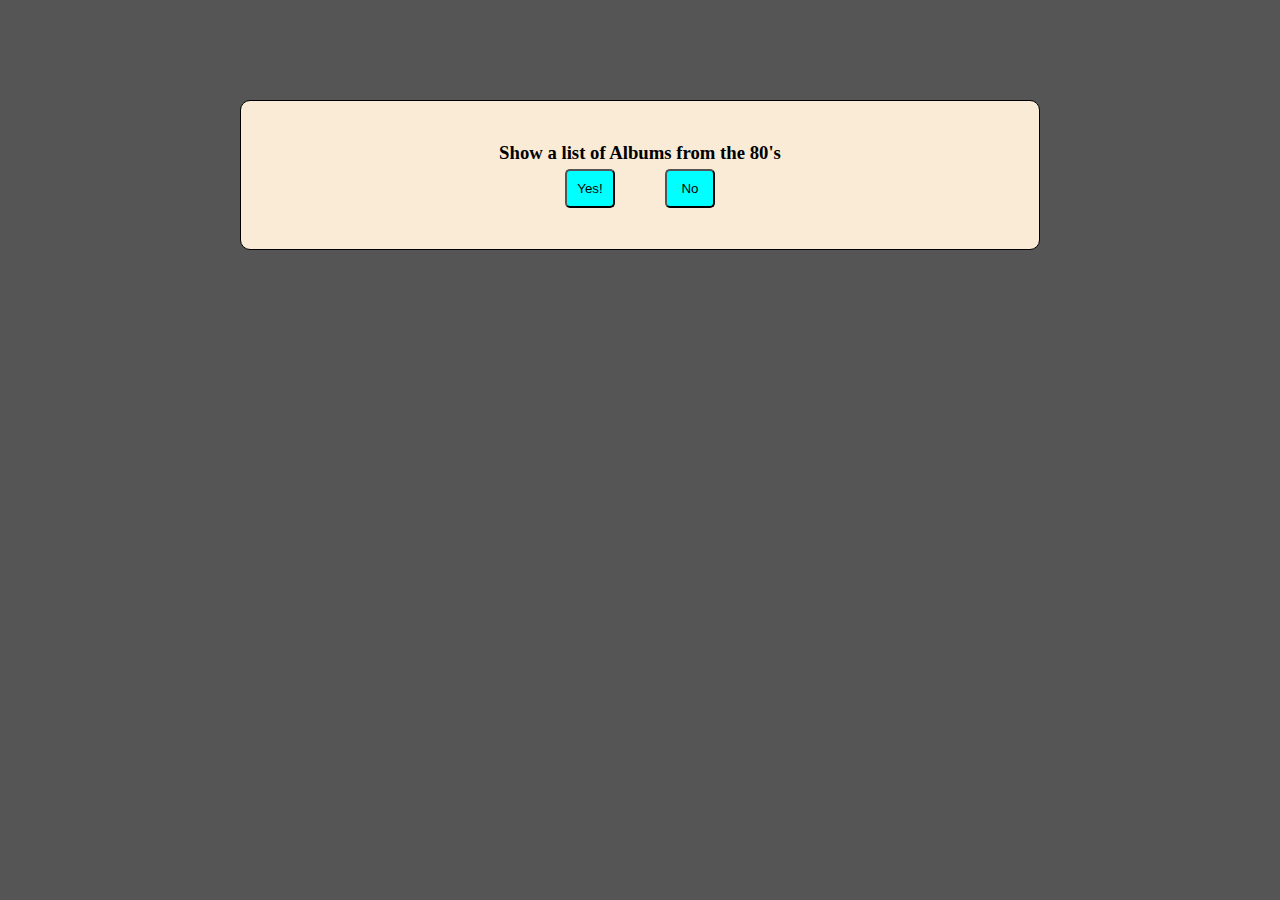
<file: index.html>
<!DOCTYPE html>
<html lang="en">
<head>
    <meta charset="UTF-8">
    <meta name="viewport" content="width=device-width, initial-scale=1.0">
    <link rel="stylesheet" href="c.css">
    <title>Document</title>
</head>
<body>

    <div class="box-container">
        <h3>Show a list of Albums from the 80's</h3>

        <div class="btns">
            <button class="btn">Yes!</button>
            <button class="btn">No</button>
        </div>
    </div>




    <!-- <input id="name" type="text" name="" id="">
    <input id="apelli" type="text" name="" id="">
    <button id="b">add</button> -->


    <script src="j.js"></script>
</body>
</html>
</file>
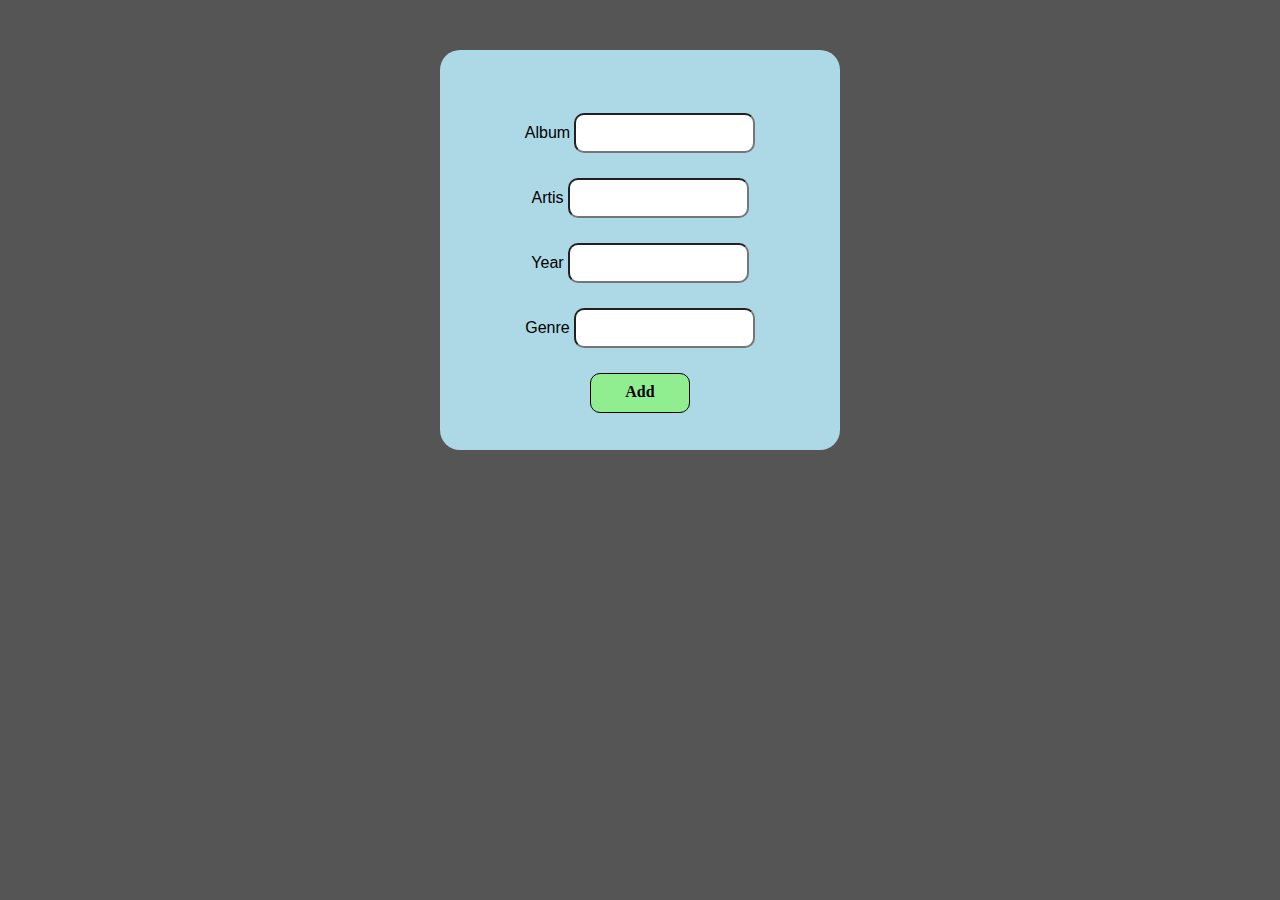
<file: form.html>
<!DOCTYPE html>
<html lang="en">
<head>
    <meta charset="UTF-8">
    <meta name="viewport" content="width=device-width, initial-scale=1.0">
    <link rel="stylesheet" href="c.css">
    <title>Form</title>
</head>
<body>

    <form action="">
        
        <div class="formContainer">

            <div class="type">
                <label for="">Album</label>
                <input type="text">
            </div>
            

            <div class="type">
                <label for="">Artis</label>
                <input type="text">
            </div>

            <div class="type">
                <label for="">Year</label>
                <input type="text">
            </div>

            <div class="type">
                <label for="">Genre</label>
                <input type="text">
            </div>


            <div class="type">
                <a class="button-addNewAlbum" href="#">Add</a>
            </div>
            
        </div>

    </form>

    <script src="form.js"></script>
    
</body>
</html>
</file>
<file: c.css>
* {
    box-sizing: border-box;
    margin: 0;
    padding: 0;
}

body {
    background-color: #555;
    display: flex;
    flex-direction: column;
    justify-content: center;
    align-items: center;
}


.box-container {
    background-color: antiquewhite;
    width: 800px;
    height: 150px;
    margin-top: 100px ;
    border: solid 1px black;
    border-radius: 10px;
    display: flex;
    flex-direction: column;
    justify-content: center;
    align-items: center;
}
.btns {
    width: 150px;
    margin-top: 5px;
    display: flex;
    flex-direction: row;
    justify-content: space-between;
}
.btn {
    background-color: aqua;
    width: 50px;
    padding: 10px;
    border-radius: 5px;
}





/* --------------------------------------- */


.div_message {
    background-color: lightblue;
    /* width: 350px; */
    height: 50px;
    padding: 15px;
    border: solid 1px black;
    margin-top: 20px;
    border-radius: 10px;
    display: flex;
    justify-content: center;
    align-items: center;
}

.p_message {
    font-weight: 800;
    font-family: 'Lucida Sans', 'Lucida Sans Regular', 'Lucida Grande', 'Lucida Sans Unicode', Geneva, Verdana, sans-serif;
}

.div_countDown {
    background-color: lightblue;
    width: 80px;
    height: 50px;
    border: solid 1px black;
    margin-top: 20px;
    border-radius: 10px;
    display: flex;
    justify-content: center;
    align-items: center;    
}

/* -------------------------------------- */


.divData {
    background-color: lightskyblue;
    width: 800px;
    height: auto;
    margin-top: 20px;
    padding: 20px;
    border: solid 1px black;
    border-radius: 10px;
    display: flex;
    flex-wrap: wrap;
    justify-content: center;
    align-items: center;   
}

.addAlbum {
    background-color: lightgreen;
    display: block;
    width: 100px;
    height: 40px;
    text-decoration: none;
    text-align: center;
    color: black;
    padding: 9px;
    font-weight: 600;
    border: solid 1px black;
    border-radius: 10px;
}

.addAlbum:hover {
    background-color: rgb(88, 255, 88);
    box-shadow: 0 0 5px 1px rgb(32, 152, 250);
}

.divEachAlbum {
    display: flex;
    flex-direction: row;
    align-items: center;
}

.pData {
    background-color: rgb(186, 242, 255);
    width: 650px;
    height: 80px;
    margin: 20px;
    padding: 20px;
    border: solid 1px black;
    border-radius: 10px;
    display: flex;
    justify-content: center;
    align-items: center;  
}

.pData:hover{
    box-shadow: 0 0 5px 1px rgb(32, 152, 250);
}

.pData-button {
    background-color: lightpink;
    width: 55px;
    height: 55px;
    border: solid 1px black;
    border-radius: 10px;
}
.pData-button:hover {
    background-color: rgb(252, 57, 57);
    box-shadow: 0 0 5px 1px rgb(32, 152, 250);
    color: white;
}
.pData-button:active {
    background-color: rgb(151, 30, 30);
    color: white;
}

.pData-marked {
    background-color: rgb(252, 57, 57);
    color: white;
    transition: .3s;
}


/* ------------ Form Container ------------ */

.formContainer {
    margin: 50px;
    background-color: lightblue;
    width: 400px;
    height: 400px;
    border-radius: 20px;
    display: flex;
    flex-direction: column;
    /* flex-wrap: wrap; */
    justify-content: center;
    align-items: center;
}

.type {
    margin-top: 25px;
}

label {
    font-family: 'Lucida Sans', 'Lucida Sans Regular', 'Lucida Grande', 'Lucida Sans Unicode', Geneva, Verdana, sans-serif;
}

input {
    height: 40px;
    border-radius: 10px;
}

.button-addNewAlbum {
    background-color: lightgreen;
    display: block;
    width: 100px;
    height: 40px;
    text-decoration: none;
    text-align: center;
    color: black;
    padding: 9px;
    font-weight: 600;
    border: solid 1px black;
    border-radius: 10px;
}

.button-addNewAlbum:hover {
    background-color: rgb(73, 249, 73);
    box-shadow: 0 0 5px 0px;
}
</file>
